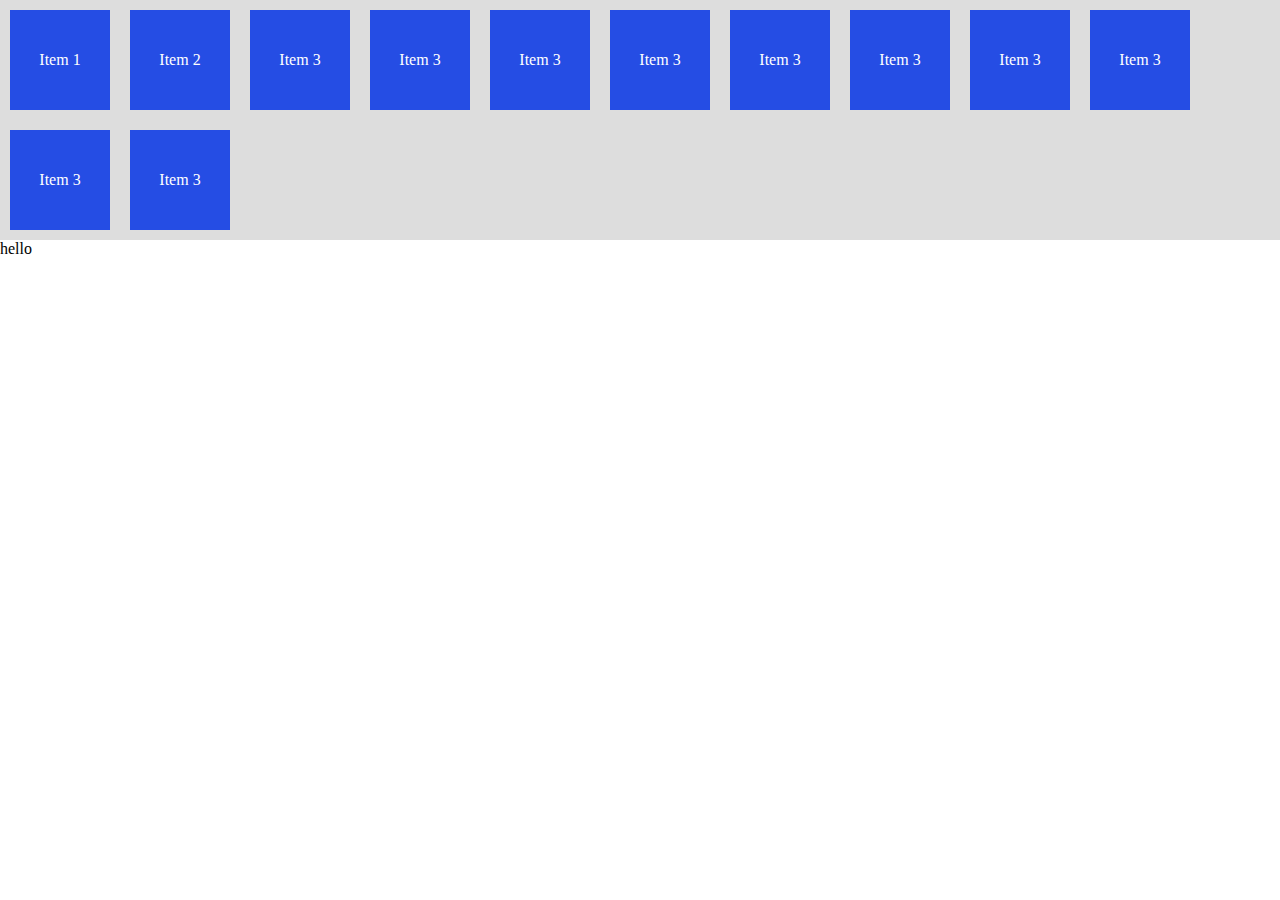
<file: 15/index.html>
<!DOCTYPE html>
<html lang="en">
<head>
    <meta charset="UTF-8">
    <meta http-equiv="X-UA-Compatible" content="IE=edge">
    <meta name="viewport" content="width=device-width, initial-scale=1.0">
    <title>Document</title>
    <link rel="stylesheet" href="style.css">
</head>
<body>
    <div class="flex-container">
        <div class="flex-item">Item 1</div>
        <div class="flex-item">Item 2</div>
        <div class="flex-item">Item 3</div>
        <div class="flex-item">Item 3</div>
        <div class="flex-item">Item 3</div>
        <div class="flex-item">Item 3</div>
        <div class="flex-item">Item 3</div>
        <div class="flex-item">Item 3</div>
        <div class="flex-item">Item 3</div>
        <div class="flex-item">Item 3</div>
        <div class="flex-item">Item 3</div>
        <div class="flex-item">Item 3</div>
    </div>
    <div>hello</div>
</body>
</html>
</file>
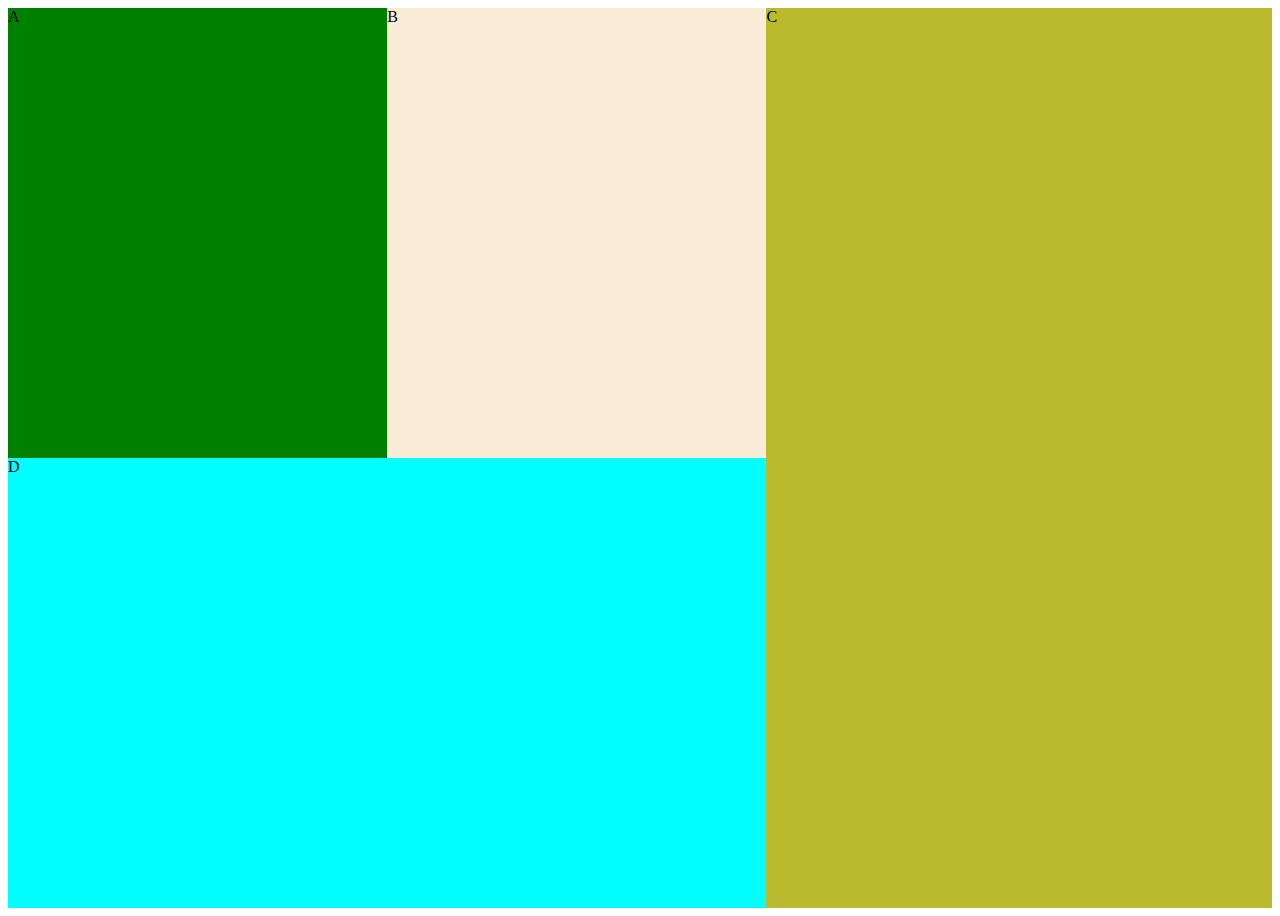
<file: 16-Flexbox-crush-course/index.html>
<!DOCTYPE html>
<html lang="en">
<head>
    <meta charset="UTF-8">
    <meta http-equiv="X-UA-Compatible" content="IE=edge">
    <meta name="viewport" content="width=device-width, initial-scale=1.0">
    <title>Flexbox Practice</title>
    <!-- <link rel="stylesheet" href="style.css"> -->
    <link rel="stylesheet" href="example-1.css">
</head>
<body>
    <!-- <div class="container">
        <div class="item one">Lorem ipsum dolor sit amet consectetur adipisicing elit. Nihil cupiditate, dicta optio in aut eum repudiandae odit provident incidunt dolorum porro harum suscipit odio nam velit amet temporibus maxime quia. Lorem ipsum dolor sit amet, consectetur adipisicing elit. Perspiciatis excepturi assumenda facere corporis quia soluta accusantium itaque maxime odit iusto cupiditate amet, illum alias laboriosam animi? Praesentium numquam voluptatum quasi. Lorem ipsum dolor sit amet consectetur, adipisicing elit. Error aliquam consequatur unde in nulla! Tenetur ipsa, possimus error aliquam quod repellendus sapiente veniam, dicta doloremque distinctio atque vero! Fugiat, voluptas.</div>
        <div class="item two">Item 2</div>
        <div class="item three">Item 3</div>
        <div class="item four">Item 4</div>
        <div class="item five">Item 5</div>
    </div> -->

    <!-- Full Example 1 -->
    <div class="wrapper">
        <div class="container">
            <div class="item-left">
                <div class="item item-a">A</div>
                <div class="item item-b">B</div>
                <div class="item item-d">D</div>
            </div>
            <div class="item-right">
                <div class="item item-c">C</div>
            </div>
        </div>
    </div>
</body>
</html>
</file>
<file: 15/style.css>
*{
    box-sizing: border-box;
    margin: 0;
    padding: 0;
}

.flex-container{
    display: flex;
    background: #ddd
}

.flex-item{
    width: 100px;
    height: 100px;
    background: #254de4;
    color: #fff;
    margin: 10px;
}

/* Practice based on main axis */
.flex-container{
    /* justify-content:space-around; */
    /* align-items:flex-end; */
    flex-wrap: wrap;
}

/* .flex-item:nth-of-type(1){
    align-self: flex-start;
}

.flex-item:nth-of-type(2){
    align-self: center;
} */

.flex-item{
    display: flex;
    justify-content: center;
    align-items: center;
}



/* Practice based on cross axis */
/* .flex-container{
    flex-direction: column;
    align-items: center;
    justify-content: center;
    height: 500px;
} */


/* Summary 
- Justify content properly defines how the flex items should be stacked along the main axis
- justify-content work with the main axis
- align-items work with the cross axis
- flex-wrap: = nowrap; by default. That's whay the flex items go outside the container. To fix that we need to use flex-wrap:wrap;
*/
</file>
<file: 16-Flexbox-crush-course/style.css>
/* The first value before the comma refers the default value */
.container{
    display: flex;

    flex-direction: row; 
    /*row, column, row-reverse, column-reverse*/

    flex-wrap: wrap;
    /* nowrap, wrap, wrap-reverse */

    /* flex-flow: row wrap; */
    /* short hand */

    /* justify-content: flex-start;  */
    /*flex-end, center, space-around, space-between, space-evenly*/

    /* align-items: space-around;  */
    /*stretch, flex-start, flex-end, center*/

    /* align-content:space-evenly; */
    /*flex-start, flex-end, center, space-around, space-between,space-evenly*/

    /* height: 1600px; */
}
.item{
    flex-basis: 700px;
    /* flex-shrink: 1; */
}
.one{
    height:200px;background-color: rgb(83, 143, 196);
}
.two{
    height:300px;background-color: antiquewhite;
}
.three{
    height:100px;background-color: aquamarine;
    /* flex-grow: 1; */
    /* 0, 1 */
}
.four{
    background-color: blanchedalmond;
    /* order: 3; */
    /* 0, Integer */
}
.five{
    height:250px;background-color: rgb(120, 114, 106);
    /* flex-grow: 1; */
}
</file>
<file: 16-Flexbox-crush-course/example-1.css>
.wrapper{
    height: 100vh;
}

.container{
    height: 100%;
    display: flex;
    flex-wrap: wrap;
}

.item{
    flex-grow: 1;
}

.item-left{
    display: flex;
    flex-direction: column;
    flex-basis: 100%;
}

.item-right{
    display: flex;
    flex-basis: 100%;
}

.item-a{
    background: green;
}
.item-b{
    background-color: antiquewhite;
}
.item-c{
    background-color: rgb(186, 186, 47);
    
}
.item-d{
    background-color: aqua;
}

/* Desktop */
@media only screen and (min-width: 768px) {
    .item-left {
        flex-direction: row;
        flex-basis: 60%;
        flex-wrap: wrap;
    }
    .item-a {
        flex-basis: 50%;
    }
    .item-b {
        flex-basis: 50%;
    }
    .item-right {
        flex-basis: 40%;
    }
}
</file>
